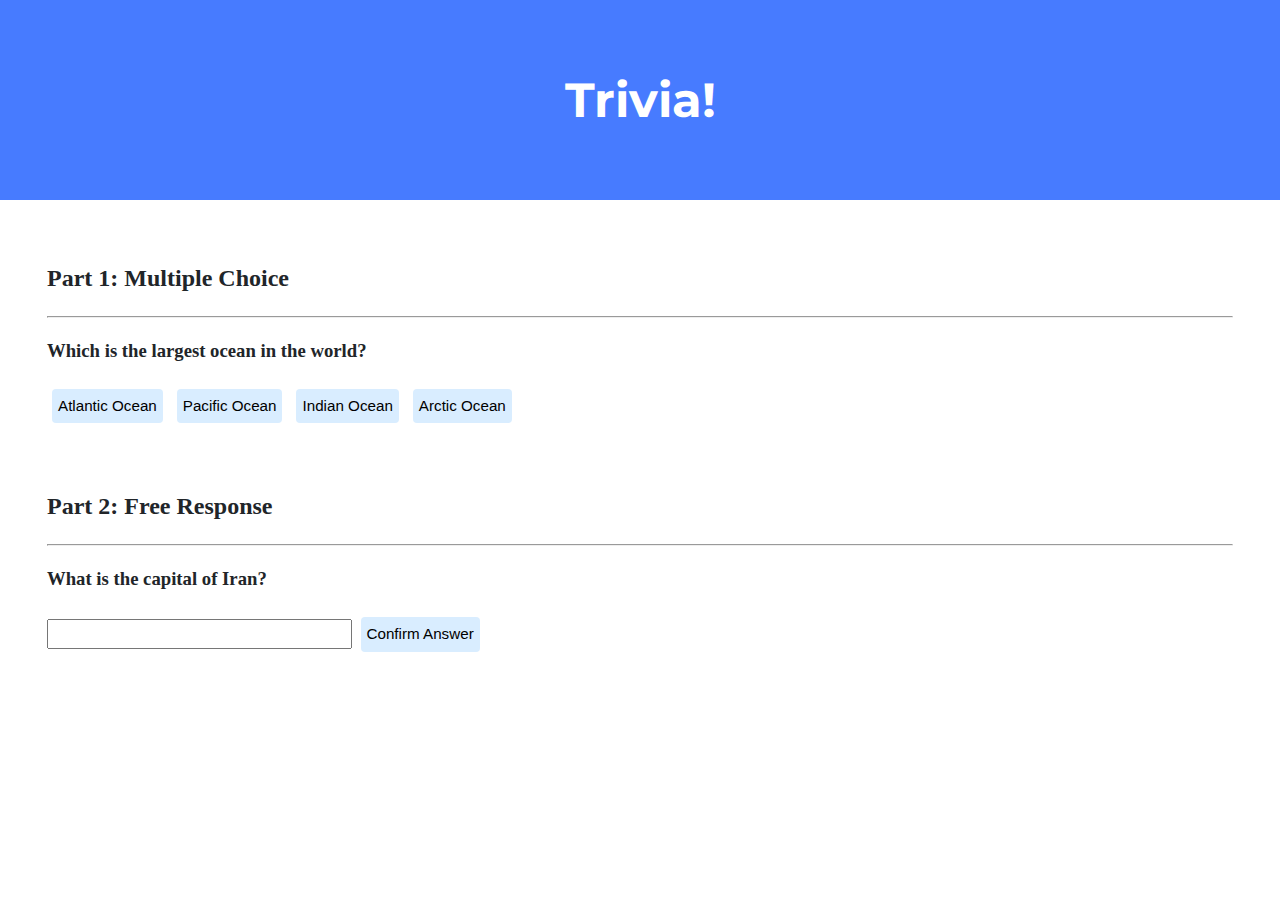
<file: PSET8/trivia/index.html>
<!DOCTYPE html>
<html lang="en">
<head>
  <meta charset="utf-8">
  <link href="https://fonts.googleapis.com/css2?family=Montserrat:wght@500&display=swap" rel="stylesheet">
  <link href="styles.css" rel="stylesheet">
  <title>Trivia!</title>
</head>
<body>
  <div class="header">
    <h1>Trivia!</h1>
  </div>

  <div class="container">
    <div class="section">
      <h2>Part 1: Multiple Choice</h2>
      <hr>
      <h3>Which is the largest ocean in the world?</h3>
      <button type="button" id="multipleChoiceAnswer1">Atlantic Ocean</button>
      <button type="button" id="multipleChoiceAnswer2">Pacific Ocean</button>
      <button type="button" id="multipleChoiceAnswer3">Indian Ocean</button>
      <button type="button" id="multipleChoiceAnswer4">Arctic Ocean</button>
      <p id="multipleChoiceFeedback"></p>
    </div>

    <div class="section">
      <h2>Part 2: Free Response</h2>
      <hr>
      <h3>What is the capital of Iran?</h3>
      <input type="text" id="freeResponseAnswer">
      <button type="button" id="freeResponseConfirmAnswer">Confirm Answer</button>
      <p id="freeResponseFeedback"></p>
    </div>
  </div>

  <script>
    // Get all of the multiple choice answer buttons
    const multipleChoiceAnswerButtons = document.querySelectorAll("#multipleChoiceAnswer1, #multipleChoiceAnswer2, #multipleChoiceAnswer3, #multipleChoiceAnswer4");

    // Add a click event listener to each multiple choice answer button
    multipleChoiceAnswerButtons.forEach((button) => {
      button.addEventListener("click", () => {
        // Check if the answer is correct
        if (button.id === "multipleChoiceAnswer2") {
          // The answer is correct
          button.classList.add("correct");
          document.querySelector("#multipleChoiceFeedback").textContent = "Correct!";
        } else {
          // The answer is incorrect
          button.classList.add("incorrect");
          document.querySelector("#multipleChoiceFeedback").textContent = "Incorrect. The correct answer is the Pacific Ocean.";
        }
      });
    });

    // Get the free response confirm answer button
    const freeResponseConfirmAnswerButton = document.querySelector("#freeResponseConfirmAnswer");

    // Add a click event listener to the free response confirm answer button
    freeResponseConfirmAnswerButton.addEventListener("click", () => {
      // Get the user's answer
      const answer = document.querySelector("#freeResponseAnswer").value;

      // Check if the answer is correct
      if (answer === "Tehran") {
        // The answer is correct
        document.querySelector("#freeResponseAnswer").classList.add("correct");
        document.querySelector("#freeResponseFeedback").textContent = "Correct!";
      } else {
        // The answer is incorrect
        document.querySelector("#freeResponseAnswer").classList.add("incorrect");
        document.querySelector("#freeResponseFeedback").textContent = "Incorrect. The correct answer is Tehran.";
      }
    });
  </script>
</body>
</html>
</file>
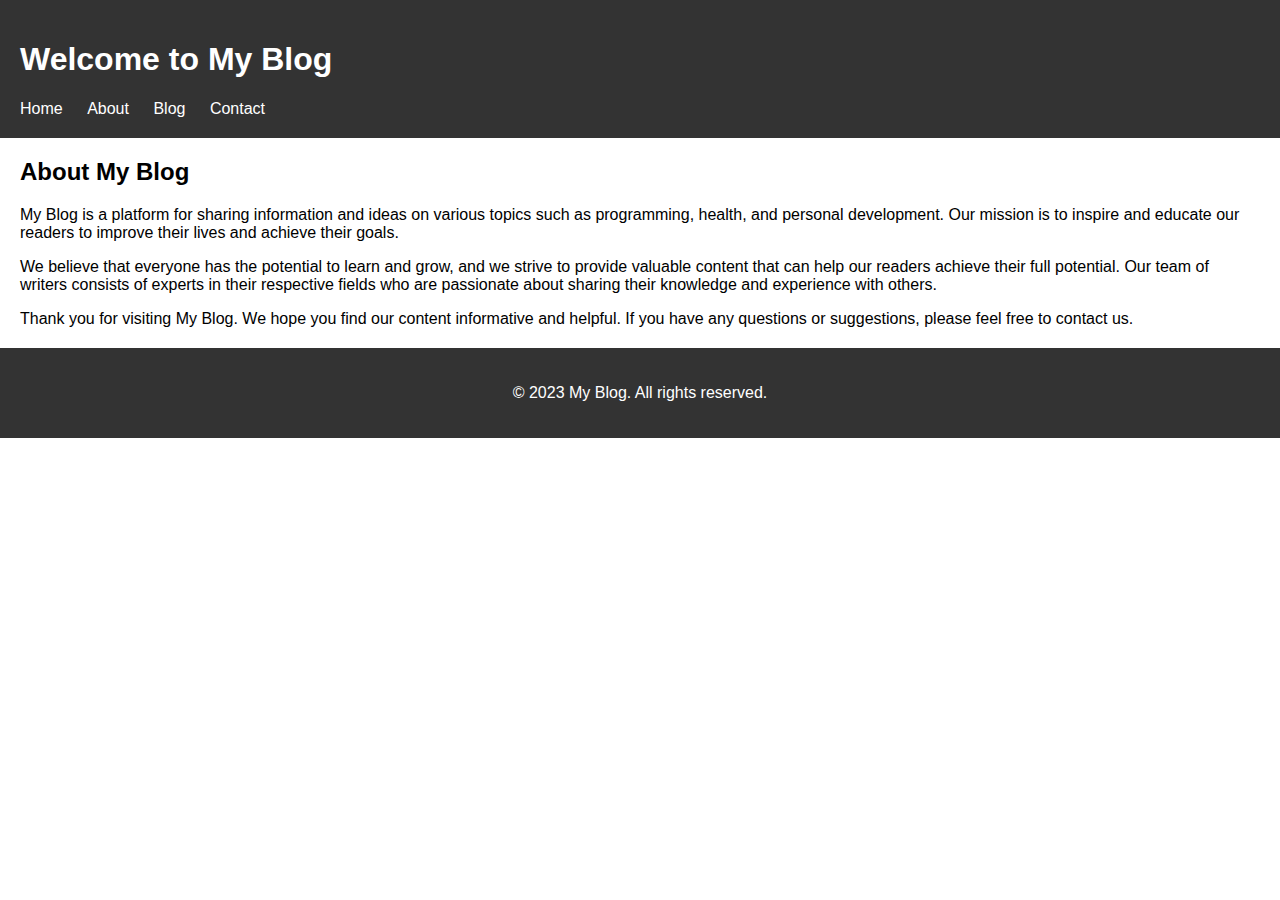
<file: PSET8/homepage/about.html>
<!DOCTYPE html>
 <html>
<head>
     <title>About | My Blog</title>
     <link rel="stylesheet" href="https://cdn.jsdelivr.net/npm/bootstrap@4.5.3/dist/css/bootstrap.min.css" integrity="sha384-TX8t27EcRE3e/ihU7zmQxVncDAy5uIKz4rEkgIXeMed4M0jlfIDPvg6uqKI2xXr2" crossorigin="anonymous">
     <script src="https://code.jquery.com/jquery-3.5.1.slim.min.js" integrity="sha384-DfXdz2htPH0lsSSs5nCTpuj/zy4C+OGpamoFVy38MVBnE+IbbVYUew+OrCXaRkfj" crossorigin="anonymous"></script>
     <script src="https://cdn.jsdelivr.net/npm/bootstrap@4.5.3/dist/js/bootstrap.bundle.min.js" integrity="sha384-ho+j7jyWK8fNQe+A12Hb8AhRq26LrZ/JpcUGGOn+Y7RsweNrtN/tE3MoK7ZeZDyx" crossorigin="anonymous"></script>
     <link rel="stylesheet" type="text/css" href="style.css">
     <script type="text/javascript" src="script.js"></script>
    </head>
<body>
    <header>
        <h1>Welcome to My Blog</h1>
        <nav>
            <ul> <li><a href="index.html">Home</a></li>
                <li><a href="about.html">About</a></li>
                <li><a href="blog.html">Blog</a></li>
                <li><a href="contact.html">Contact</a></li>
            </ul>
        </nav>
    </header>
    <main>
        <div class="container mt-5 mb-3">
            <div class="row"> <div class="col-lg-12 my-4">
                <h2>About My Blog</h2>
                <p>My Blog is a platform for sharing information and ideas on various topics such as programming, health, and personal development. Our mission is to inspire and educate our readers to improve their lives and achieve their goals.</p> <p>We believe that everyone has the potential to learn and grow, and we strive to provide valuable content that can help our readers achieve their full potential. Our team of writers consists of experts in their respective fields who are passionate about sharing their knowledge and experience with others.</p> <p>Thank you for visiting My Blog. We hope you find our content informative and helpful. If you have any questions or suggestions, please feel free to contact us.</p>
            </div>
        </div>
    </div>
</main>
<footer>
    <p>&copy; 2023 My Blog. All rights reserved.</p>
</footer>
</body>
</html>
</file>
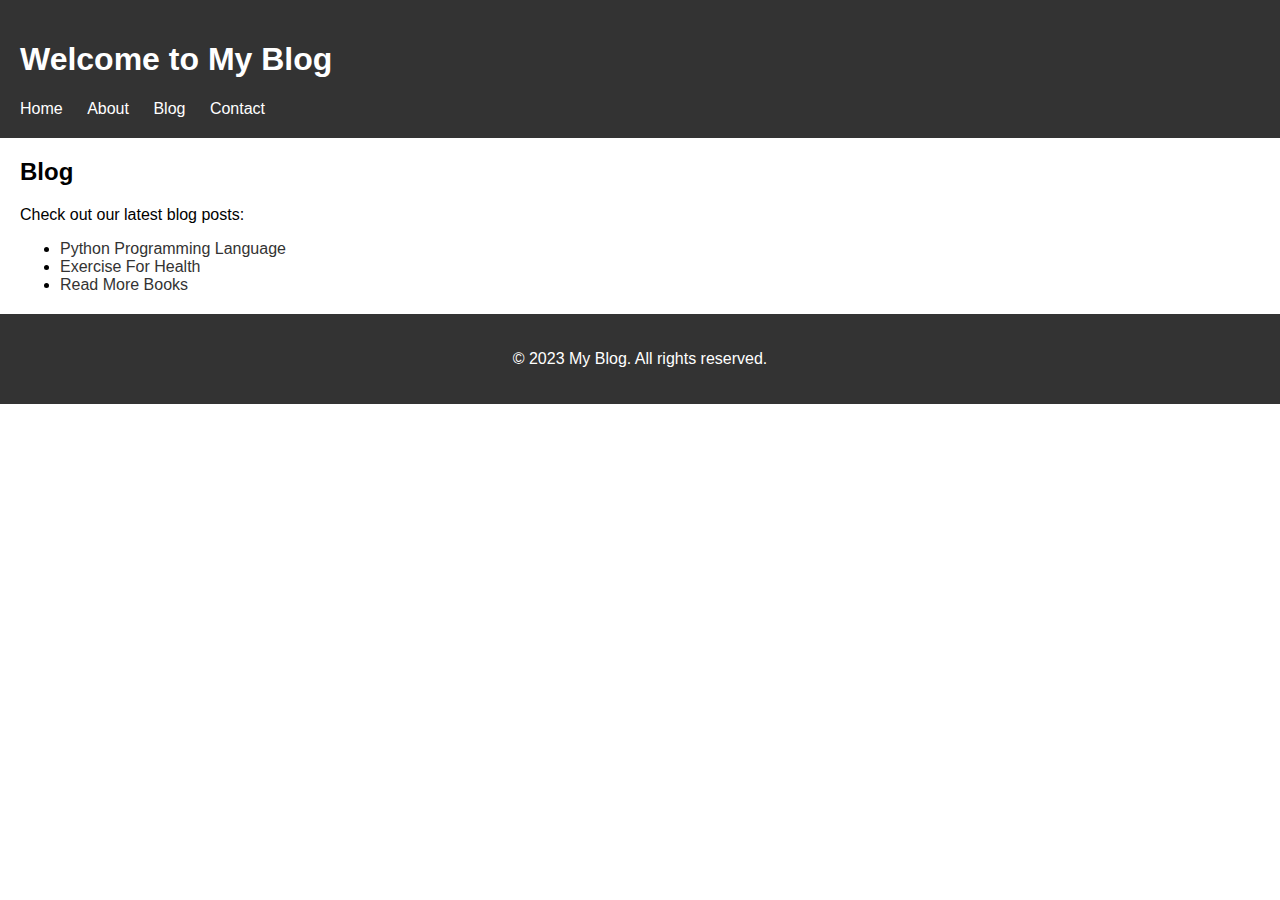
<file: PSET8/homepage/blog.html>
<!DOCTYPE html>
<html>
<head>
  <title>Blog</title>
  <link rel="stylesheet" href="https://cdn.jsdelivr.net/npm/bootstrap@4.5.3/dist/css/bootstrap.min.css" integrity="sha384-TX8t27EcRE3e/ihU7zmQxVncDAy5uIKz4rEkgIXeMed4M0jlfIDPvg6uqKI2xXr2" crossorigin="anonymous">
  <link rel="stylesheet" type="text/css" href="style.css">
  <script src="https://code.jquery.com/jquery-3.5.1.slim.min.js" integrity="sha384-DfXdz2htPH0lsSSs5nCTpuj/zy4C+OGpamoFVy38MVBnE+IbbVYUew+OrCXaRkfj" crossorigin="anonymous"></script>
  <script src="https://cdn.jsdelivr.net/npm/bootstrap@4.5.3/dist/js/bootstrap.bundle.min.js" integrity="sha384-ho+j7jyWK8fNQe+A12Hb8AhRq26LrZ/JpcUGGOn+Y7RsweNrtN/tE3MoK7ZeZDyx" crossorigin="anonymous"></script>
  <script type="text/javascript" src="script.js"></script>
</head>
<body>
  <header>
    <h1>Welcome to My Blog</h1>
    <nav>
      <ul>
        <li><a href="index.html">Home</a></li>
        <li><a href="about.html">About</a></li>
        <li><a href="blog.html">Blog</a></li>
        <li><a href="contact.html">Contact</a></li>
      </ul>
    </nav>
  </header>
  <main>
    <h2>Blog</h2>
    <p>Check out our latest blog posts:</p>
    <ul>
      <li><a href="#">Python Programming Language</a></li>
      <li><a href="#">Exercise For Health</a></li>
      <li><a href="#">Read More Books</a></li>
    </ul>
  </main>
  <footer>
    <p>&copy; 2023 My Blog. All rights reserved.</p>
  </footer>
</body>
</html>
</file>
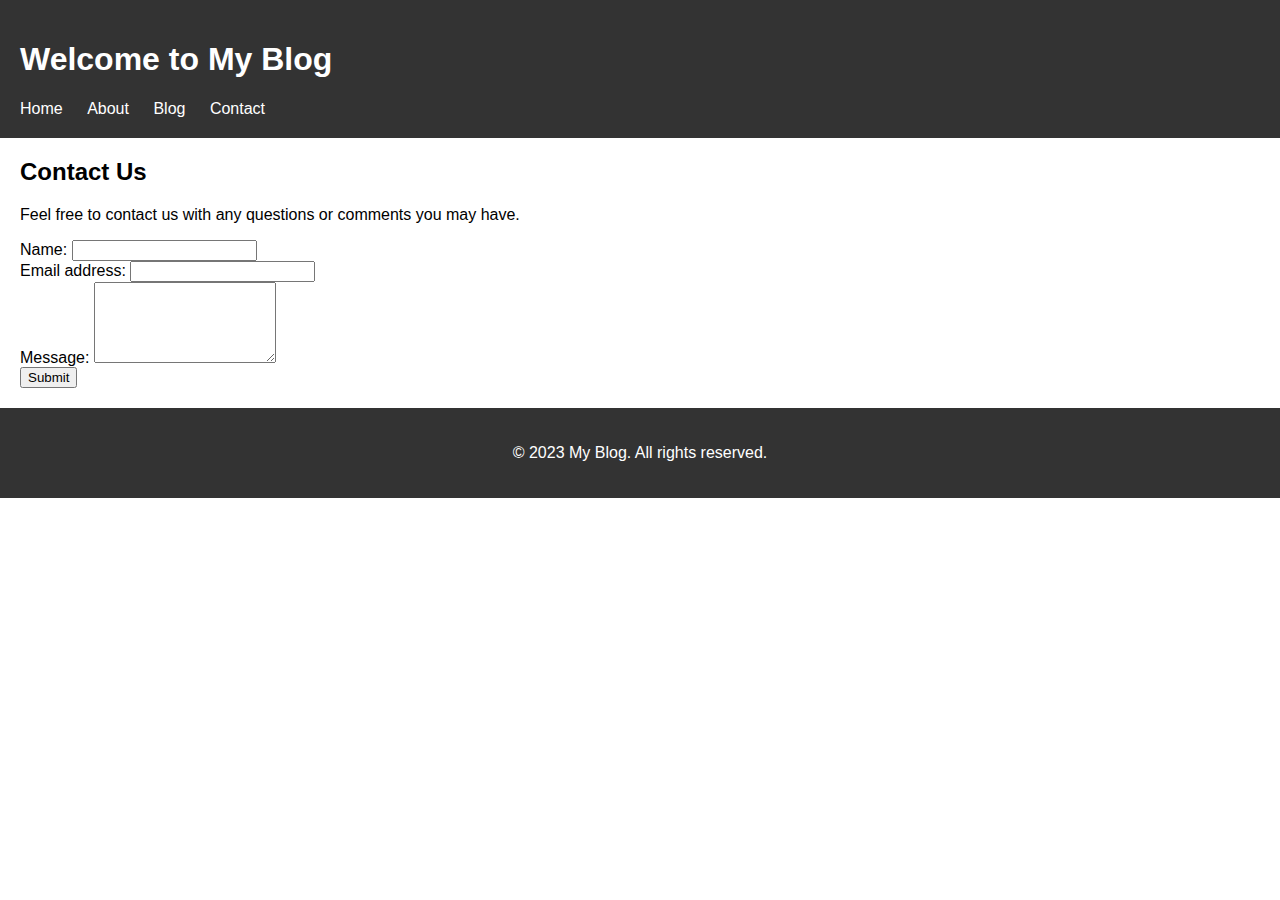
<file: PSET8/homepage/contact.html>
<!DOCTYPE html>
<html>
<head>
  <title>Contact Us</title>
  <link rel="stylesheet" href="https://cdn.jsdelivr.net/npm/bootstrap@4.5.3/dist/css/bootstrap.min.css" integrity="sha384-TX8t27EcRE3e/ihU7zmQxVncDAy5uIKz4rEkgIXeMed4M0jlfIDPvg6uqKI2xXr2" crossorigin="anonymous">
  <link rel="stylesheet" type="text/css" href="style.css">
  <script src="https://code.jquery.com/jquery-3.5.1.slim.min.js" integrity="sha384-DfXdz2htPH0lsSSs5nCTpuj/zy4C+OGpamoFVy38MVBnE+IbbVYUew+OrCXaRkfj" crossorigin="anonymous"></script>
  <script src="https://cdn.jsdelivr.net/npm/bootstrap@4.5.3/dist/js/bootstrap.bundle.min.js" integrity="sha384-ho+j7jyWK8fNQe+A12Hb8AhRq26LrZ/JpcUGGOn+Y7RsweNrtN/tE3MoK7ZeZDyx" crossorigin="anonymous"></script>
  <script type="text/javascript" src="script.js"></script>
</head>
<body>
  <header>
    <h1>Welcome to My Blog</h1>
    <nav>
      <ul>
        <li><a href="index.html">Home</a></li>
        <li><a href="about.html">About</a></li>
        <li><a href="blog.html">Blog</a></li>
        <li><a href="contact.html">Contact</a></li>
      </ul>
    </nav>
  </header>
  <main>
    <h2>Contact Us</h2>
    <p>Feel free to contact us with any questions or comments you may have.</p>
    <form>
      <div class="form-group">
        <label for="name">Name:</label>
        <input type="text" class="form-control" id="name">
      </div>
      <div class="form-group">
        <label for="email">Email address:</label>
        <input type="email" class="form-control" id="email">
      </div>
      <div class="form-group">
        <label for="message">Message:</label>
        <textarea class="form-control" id="message" rows="5"></textarea>
      </div>
      <button type="submit" class="btn btn-primary">Submit</button>
    </form>
  </main>
  <footer>
    <p>&copy; 2023 My Blog. All rights reserved.</p>
  </footer>
</body>
</html>
</file>
<file: PSET8/trivia/styles.css>
body {
    background-color: #fff;
    color: #212529;
    font-size: 1rem;
    font-weight: 400;
    line-height: 1.5;
    margin: 0;
    text-align: left;
}

.container {
    margin-left: auto;
    margin-right: auto;
    padding-left: 15px;
    padding-right: 15px;
}

.header {
    background-color: #477bff;
    color: #fff;
    margin-bottom: 2rem;
    padding: 2rem 1rem;
    text-align: center;
}

.section {
    padding: 0.5rem 2rem 1rem 2rem;
}

.section:hover {
    background-color: #f5f5f5;
    transition: color 2s ease-in-out, background-color 0.15s ease-in-out;
}

h1 {
    font-family: 'Montserrat', sans-serif;
    font-size: 48px;
}

button, input[type="submit"] {
    background-color: #d9edff;
    border: 1px solid transparent;
    border-radius: 0.25rem;
    font-size: 0.95rem;
    font-weight: 400;
    line-height: 1.5;
    padding: 0.375rem 0.75rem;
    text-align: center;
    transition: color 0.15s ease-in-out, background-color 0.15s ease-in-out, border-color 0.15s ease-in-out, box-shadow 0.15s ease-in-out;
    vertical-align: middle;
}


input[type="text"] {
    line-height: 1.8;
    width: 25%;
}

input[type="text"]:hover {
    background-color: #f5f5f5;
    transition: color 2s ease-in-out, background-color 0.15s ease-in-out;
}

button {
    margin: 5px;
    padding: 5px;
  }

  .correct {
    background-color: green;
  }

  .incorrect {
    background-color: red;
  }

#answer {
width: 100%;
margin: 5px;
padding: 5px;
}

.correct {
border-color: green;
}

.incorrect {
border-color: red;
}
</file>
<file: PSET8/homepage/style.css>
body {
	font-family: Arial, sans-serif;
	margin: 0;
	padding: 0;
  }

  header {
	background-color: #333;
	color: #fff;
	padding: 20px;
  }

  nav ul {
	list-style: none;
	margin: 0;
	padding: 0;
  }

  nav li {
	display: inline-block;
	margin-right: 20px;
  }

  nav a {
	color: #fff;
	text-decoration: none;
  }

  main {
	margin: 20px;
  }

  article {
	margin-bottom: 20px;
  }

  h2 {
	margin-top: 0;
  }

  h3 {
	margin-top: 0;
  }

  a {
	color: #333;
	text-decoration: none;
  }

  a:hover {
	text-decoration: underline;
  }

  footer {
	background-color: #333;
	color: #fff;
	padding: 20px;
	text-align: center;
  }

  .paragraph-container {
	overflow: hidden;
	max-height: 100px;
  }

  .read-more {
	display: block;
	text-align: center;
	margin-top: 10px;
	cursor: pointer;
  }

  .paragraph-container.visible {
	overflow: visible;
  }

  @media (max-width: 768px) {
	nav {
	  display: flex;
	  justify-content: space-between;
	}

	nav li {
	  margin-right: 0;
	}
  }

  .read-more {
	display: inline-block;
	padding: 8px 16px;
	font-size: 16px;
	font-weight: bold;
	text-align: center;
	text-decoration: none;
	background-color: #007bff;
	color: #fff;
	border-radius: 4px;
  }
  
  .read-more:hover {
	background-color: #0069d9;
	color: #fff;
  }
</file>
